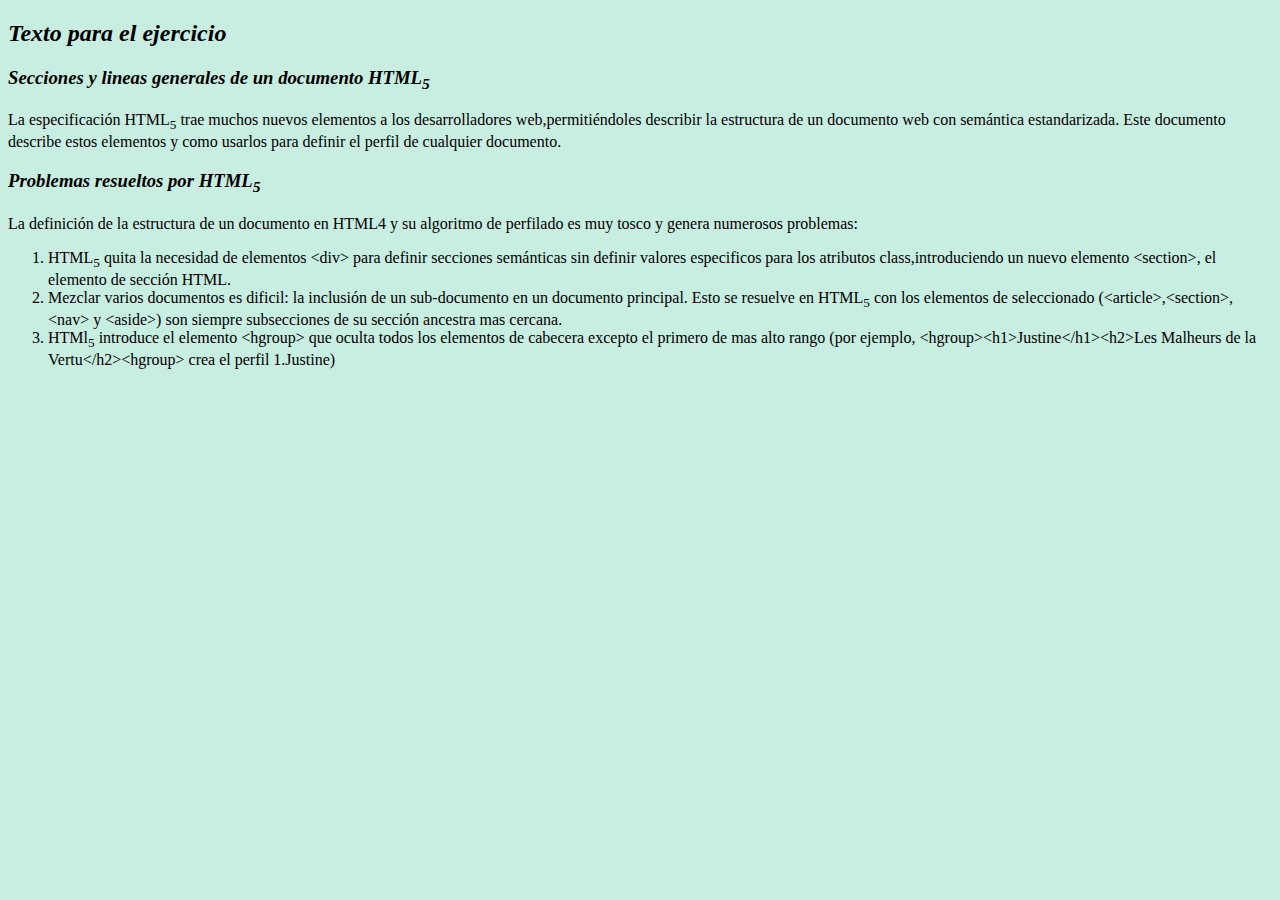
<file: Ejercicio01/index.html>
<!DOCTYPE html>
<html lang="en">
<head>
    <meta charset="UTF-8">
    <meta http-equiv="X-UA-Compatible" content="IE=edge">
    <meta name="viewport" content="width=device-width, initial-scale=1.0">
    <title>Document</title>
    <link rel="stylesheet" href="css/style.css">
</head>
<body>
    <h2><i><strong> Texto para el ejercicio</strong></i></h2>
    <h3><i><strong>Secciones y lineas generales de un documento HTML<sub>5</sub></strong></i></h3>
    <p>La especificación HTML<sub>5</sub> trae muchos nuevos elementos a los desarrolladores web,permitiéndoles describir la estructura de un documento web con semántica estandarizada. Este documento describe estos elementos y como usarlos para definir el perfil de cualquier documento.</p>
    <h3><i><strong>Problemas resueltos por HTML<sub>5</sub></strong></i></h3>
    <p>La definición de la estructura de un documento en HTML4 y su algoritmo de perfilado es muy tosco y genera numerosos problemas:</p>
    <ol>
        <li>HTML<sub>5</sub> quita la necesidad de elementos &lt;div&gt; para definir secciones semánticas sin definir valores especificos para los atributos class,introduciendo un nuevo elemento &lt;section&gt;, el elemento de sección HTML.</li>
        <li>Mezclar varios documentos es dificil: la inclusión de un sub-documento en un documento principal. Esto se resuelve en HTML<sub>5</sub> con los elementos de seleccionado (&lt;article&gt;,&lt;section&gt;,&lt;nav&gt; y &lt;aside&gt;) son siempre subsecciones de su sección ancestra mas cercana.</li>
        <li>HTMl<sub>5</sub> introduce el elemento &lt;hgroup&gt; que oculta todos los elementos de cabecera excepto el primero de mas alto rango (por ejemplo, &lt;hgroup&gt;&lt;h1&gt;Justine&lt;/h1&gt;&lt;h2&gt;Les Malheurs de la Vertu&lt;/h2&gt;&lt;hgroup&gt; crea el perfil 1.Justine)</li>
    </ol>
</body>
</html>
</file>
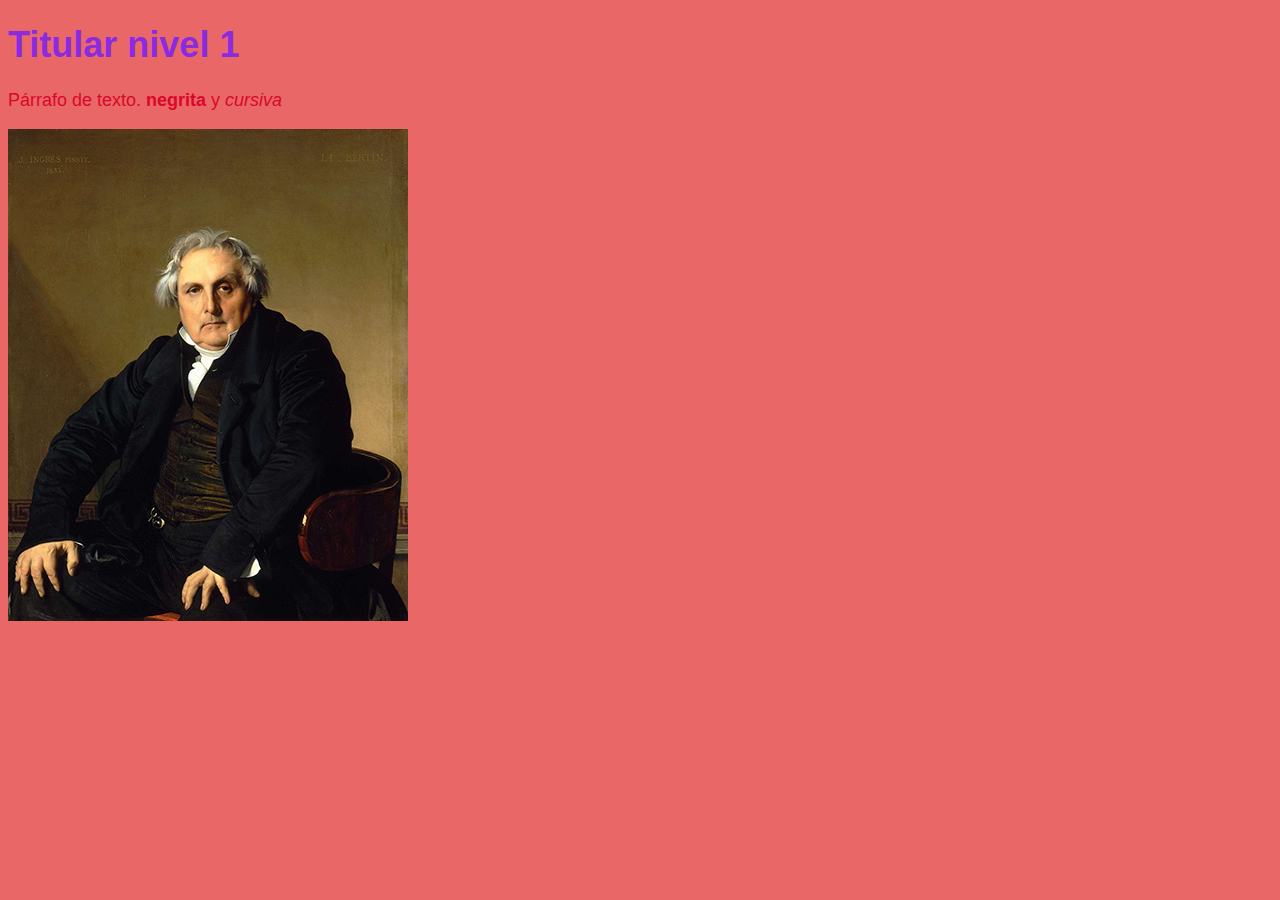
<file: Ejercicio02/index.html>
<!DOCTYPE html>
<html lang="en">
<head>
    <meta charset="UTF-8">
    <meta http-equiv="X-UA-Compatible" content="IE=edge">
    <meta name="viewport" content="width=device-width, initial-scale=1.0">
    <title>Document</title>
    <link rel="stylesheet" href="style.css">
</head>
<body>
    <h1>Titular nivel 1</h1>
    <p>Párrafo de texto. <strong>negrita</strong> y <em>cursiva</em></p>
    <img src="ingress.jpg" width="400" height="492" alt="Louis-Francois Bertín - Ingres">
</body>
</html>
</file>
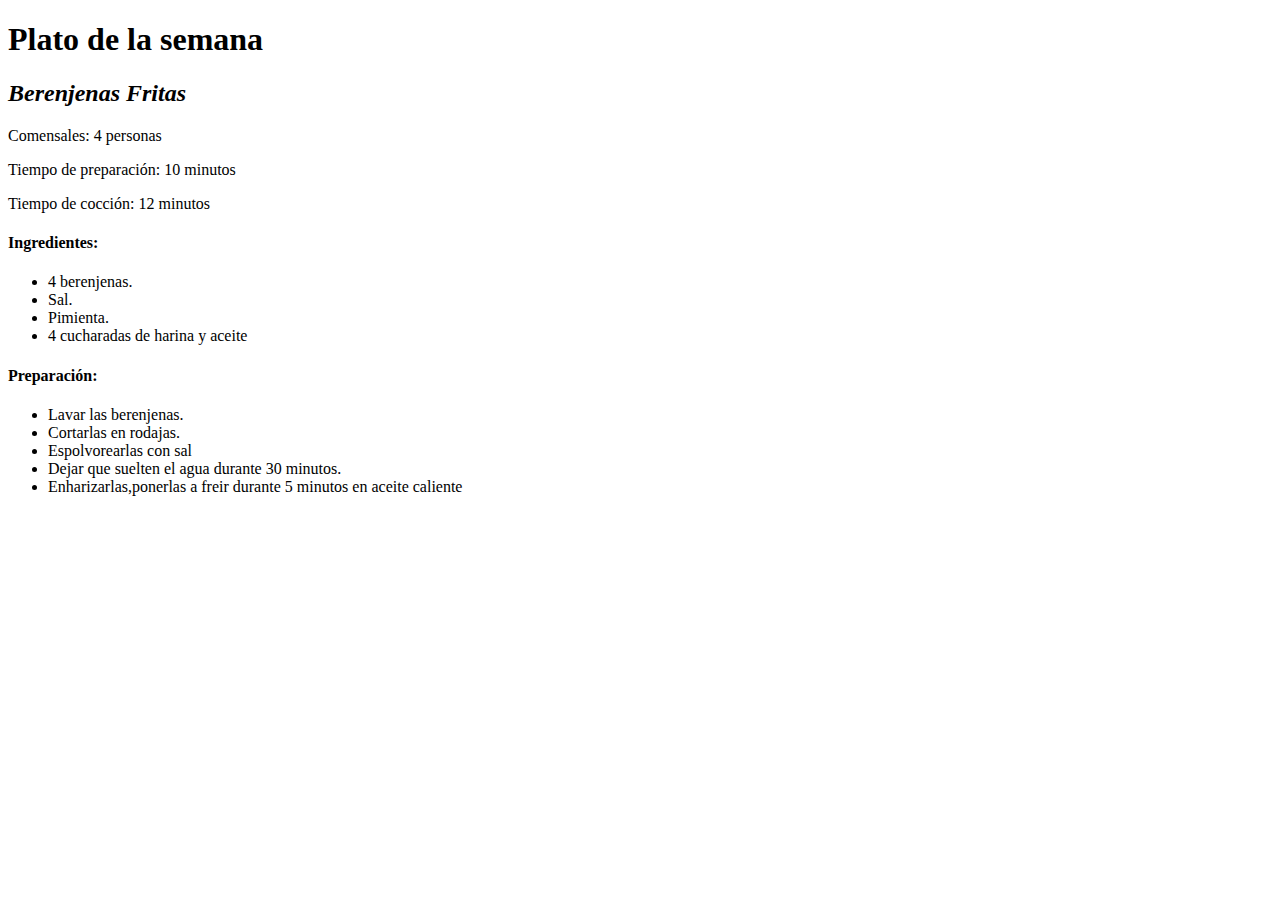
<file: Ejercicio03/platosemana.html>
<!DOCTYPE html>
<html lang="en">
<head>
    <meta charset="UTF-8">
    <meta http-equiv="X-UA-Compatible" content="IE=edge">
    <meta name="viewport" content="width=device-width, initial-scale=1.0">
    <title>Document</title>
</head>
<body>
    <h1>Plato de la semana</h1>
    <h2><i>Berenjenas Fritas</i></h2>
    <p><span>Comensales:</span> 4 personas</p>
    <p><span>Tiempo de preparación:</span>  10 minutos</p>
    <p><span>Tiempo de cocción:</span> 12 minutos</p>
    <h4>Ingredientes:</h4>
    <ul>
        <li>4 berenjenas.</li>
        <li>Sal.</li>
        <li>Pimienta.</li>
        <li>4 cucharadas de harina y aceite</li>
    </ul>
    <h4>Preparación:</h4>
    <ul>
        <li>Lavar las berenjenas.</li>
        <li>Cortarlas en rodajas.</li>
        <li>Espolvorearlas con sal</li>
        <li>Dejar que suelten el agua durante 30 minutos.</li>
        <li>Enharizarlas,ponerlas a freir durante 5 minutos en aceite caliente</li>
    </ul>
</body>
</html>
</file>
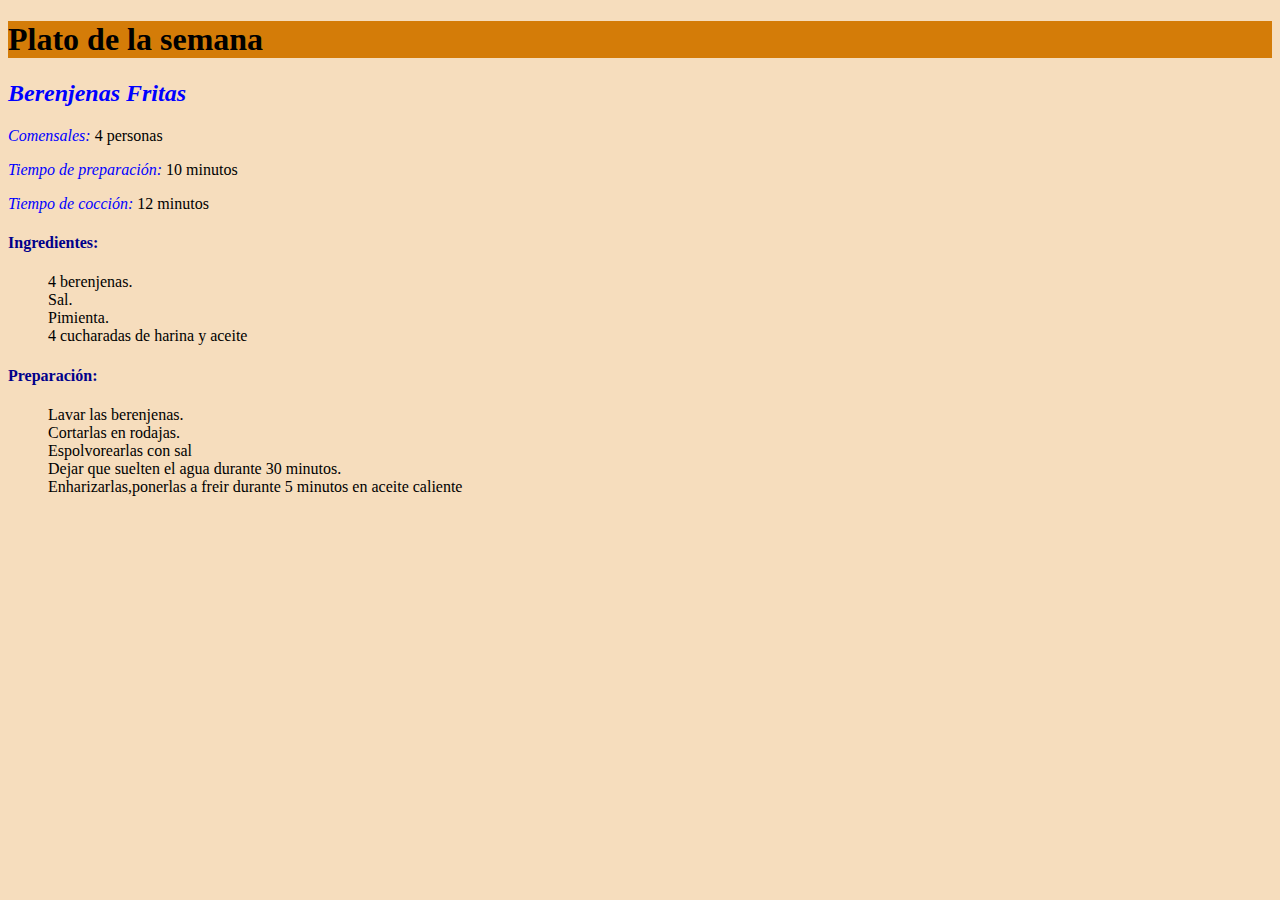
<file: Ejercicio04/platosemana.html>
<!DOCTYPE html>
<html lang="en">
<head>
    <meta charset="UTF-8">
    <meta http-equiv="X-UA-Compatible" content="IE=edge">
    <meta name="viewport" content="width=device-width, initial-scale=1.0">
    <title>Document</title>
    <link rel="stylesheet" href="style.css">
</head>
<body>
    <h1>Plato de la semana</h1>
    <h2><i>Berenjenas Fritas</i></h2>
    <p><span>Comensales:</span> 4 personas</p>
    <p><span>Tiempo de preparación:</span>  10 minutos</p>
    <p><span>Tiempo de cocción:</span> 12 minutos</p>
    <h4>Ingredientes:</h4>
    <ul>
        <li>4 berenjenas.</li>
        <li>Sal.</li>
        <li>Pimienta.</li>
        <li>4 cucharadas de harina y aceite</li>
    </ul>
    <h4>Preparación:</h4>
    <ul>
        <li>Lavar las berenjenas.</li>
        <li>Cortarlas en rodajas.</li>
        <li>Espolvorearlas con sal</li>
        <li>Dejar que suelten el agua durante 30 minutos.</li>
        <li>Enharizarlas,ponerlas a freir durante 5 minutos en aceite caliente</li>
    </ul>
</body>
</html>
</file>
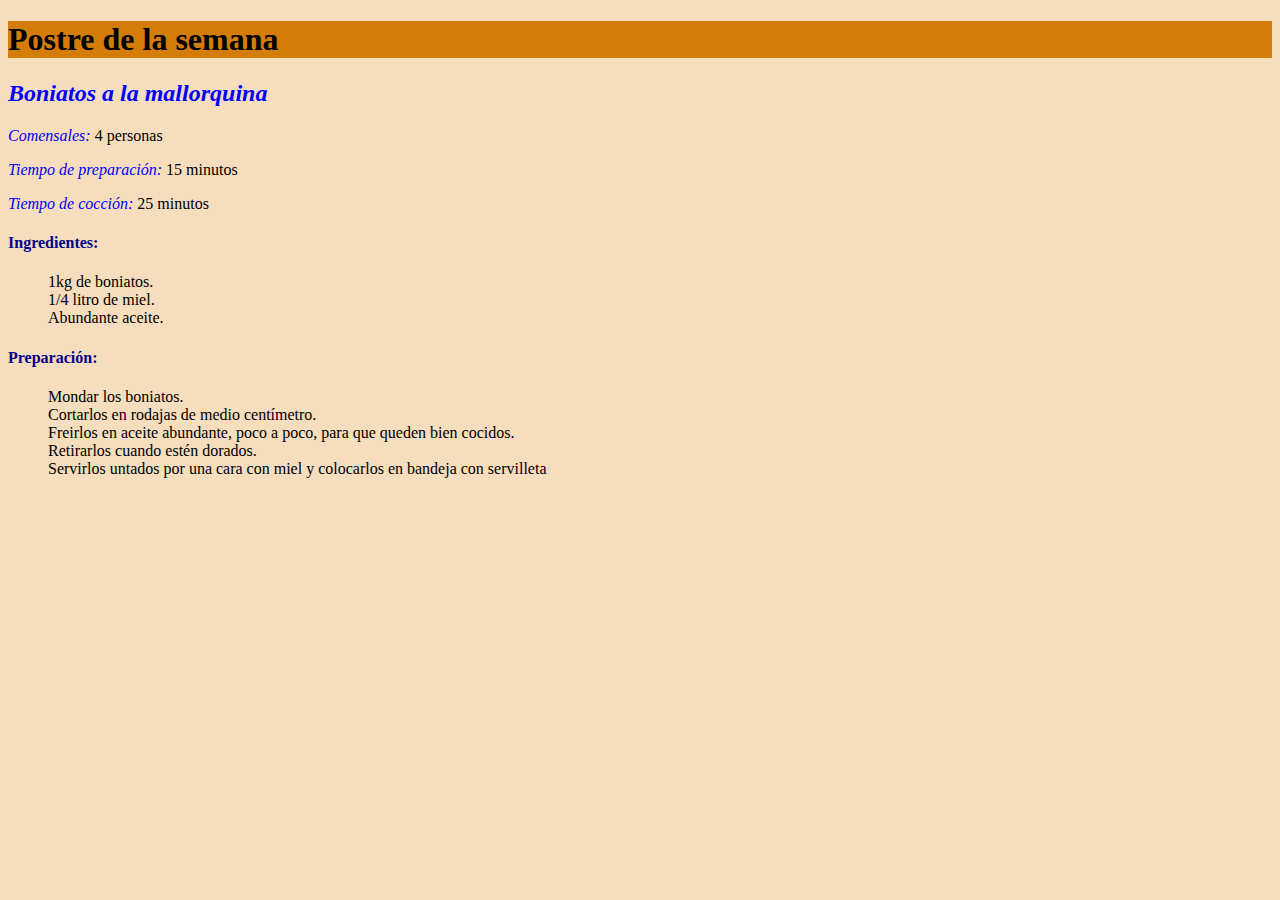
<file: Ejercicio05/postresemana.html>
<!DOCTYPE html>
<html lang="en">
<head>
    <meta charset="UTF-8">
    <meta http-equiv="X-UA-Compatible" content="IE=edge">
    <meta name="viewport" content="width=device-width, initial-scale=1.0">
    <title>Document</title>
    <link rel="stylesheet" href="style.css">
</head>
<body>
    <h1>Postre de la semana</h1>
    <h2><i>Boniatos a la mallorquina</i></h2>
    <p><span>Comensales:</span> 4 personas</p>
    <p><span>Tiempo de preparación:</span>  15 minutos</p>
    <p><span>Tiempo de cocción:</span> 25 minutos</p>
    <h4><strong>Ingredientes:</strong></h4>
    <ul>
        <li>1kg de boniatos.</li>
        <li>1/4 litro de miel.</li>
        <li>Abundante aceite.</li>
    </ul>
    <h4><strong>Preparación:</strong></h4>
    <ul>
        <li>Mondar los boniatos.</li>
        <li>Cortarlos en rodajas de medio centímetro.</li>
        <li>Freirlos en aceite abundante, poco a poco, para que queden bien cocidos.</li>
        <li>Retirarlos cuando estén dorados.</li>
        <li>Servirlos untados por una cara con miel y colocarlos en bandeja con servilleta</li>
    </ul>
</body>
</html>
</file>
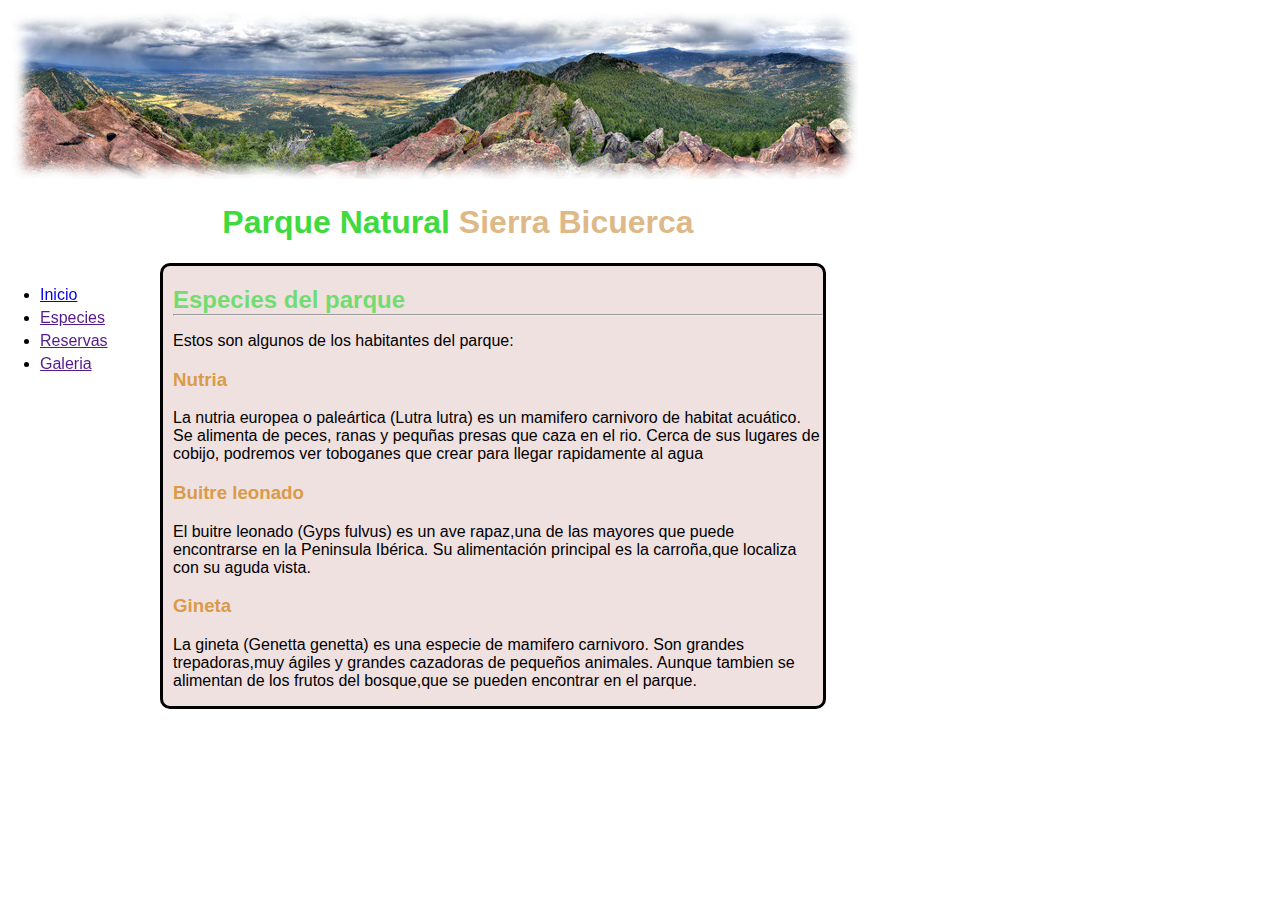
<file: parquenatural/especies.html>
<!DOCTYPE html>
<html lang="en">

<head>
    <meta charset="UTF-8">
    <meta http-equiv="X-UA-Compatible" content="IE=edge">
    <meta name="viewport" content="width=device-width, initial-scale=1.0">
    <title>Document</title>
    <link rel="stylesheet" href="style.css">
</head>

<body>
    <div class="header">
        <img src="imagenes/panoramica.jpg" alt="panoramica">
    </div>
    <h1><span>Parque Natural </span>Sierra Bicuerca</h1>
    <div class="wrapper">
        <ul>
            <li class="button"><a href="postresemana.html">Inicio</a></li>
            <li class="button"><a href="">Especies</a></li>
            <li class="button"><a href="">Reservas</a></li>
            <li class="button"><a href="">Galeria</a></li>
        </ul>
    </div>
    <div class="content">
        <h2>Especies del parque</h2>
        <hr>
        <p>Estos son algunos de los habitantes del parque:</p>
        <h3>Nutria</h3>
        <p>La nutria europea o paleártica (Lutra lutra) es un mamifero carnivoro de habitat acuático. Se alimenta de
            peces, ranas y pequñas presas que caza en el rio. Cerca de sus lugares de cobijo, podremos ver toboganes que
            crear para llegar rapidamente al agua</p>
        <h3>Buitre leonado</h3>
        <p>El buitre leonado (Gyps fulvus) es un ave rapaz,una de las mayores que puede encontrarse en la Peninsula
            Ibérica. Su alimentación principal es la carroña,que localiza con su aguda vista.</p>
        <h3>Gineta</h3>
        <p>La gineta (Genetta genetta) es una especie de mamifero carnivoro. Son grandes trepadoras,muy ágiles y grandes
            cazadoras de pequeños animales. Aunque tambien se alimentan de los frutos del bosque,que se pueden encontrar
            en el parque.</p>
    </div>
</body>

</html>
</file>
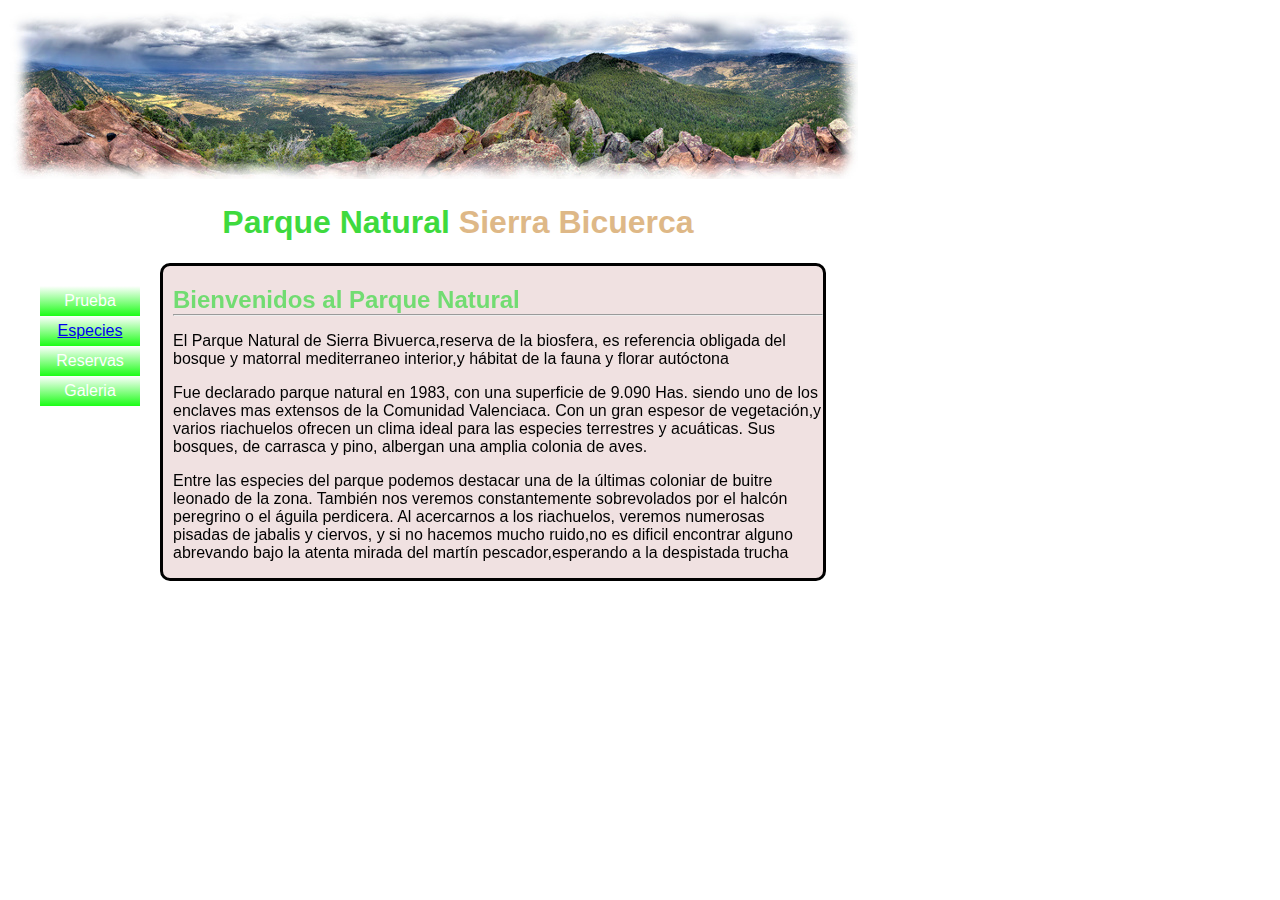
<file: parquenatural/postresemana.html>
<!DOCTYPE html>
<html lang="en">

<head>
    <meta charset="UTF-8">
    <meta http-equiv="X-UA-Compatible" content="IE=edge">
    <meta name="viewport" content="width=device-width, initial-scale=1.0">
    <title>Document</title>
    <link rel="stylesheet" href="style.css">
</head>

<body>
    <div class="header">
        <img src="imagenes/panoramica.jpg" alt="panoramica">
    </div>
    <h1><span>Parque Natural</span> Sierra Bicuerca</h1>
    <div class="wrapper">
        <ul>
        <button>Prueba</button>
        <button><a href="especies.html">Especies</a></button>
        <button>Reservas</button>
        <button>Galeria</button>
    </ul>
        <!-- <ul>
            <li class="button"><a href="">Inicio</a></li>
            <li class="button"><a href="especies.html">Especies</a></li>
            <li class="button"><a href="">Reservas</a></li>
            <li class="button"><a href="">Galeria</a></li>
        </ul> -->
    </div>
    <div class="content">
        <h2>Bienvenidos al Parque Natural</h2>
        <hr>
        <p>El Parque Natural de Sierra Bivuerca,reserva de la biosfera, es referencia obligada del bosque y matorral
            mediterraneo interior,y hábitat de la fauna y florar autóctona</p>
        <p>Fue declarado parque natural en 1983, con una superficie de 9.090 Has. siendo uno de los enclaves mas
            extensos de la Comunidad Valenciaca. Con un gran espesor de vegetación,y varios riachuelos ofrecen un clima
            ideal para las especies terrestres y acuáticas. Sus bosques, de carrasca y pino, albergan una amplia colonia
            de aves.</p>
        <p>Entre las especies del parque podemos destacar una de la últimas coloniar de buitre leonado de la zona.
            También nos veremos constantemente sobrevolados por el halcón peregrino o el águila perdicera. Al acercarnos
            a los riachuelos, veremos numerosas pisadas de jabalis y ciervos, y si no hacemos mucho ruido,no es dificil
            encontrar alguno abrevando bajo la atenta mirada del martín pescador,esperando a la despistada trucha</p>
    </div>
</body>

</html>
</file>
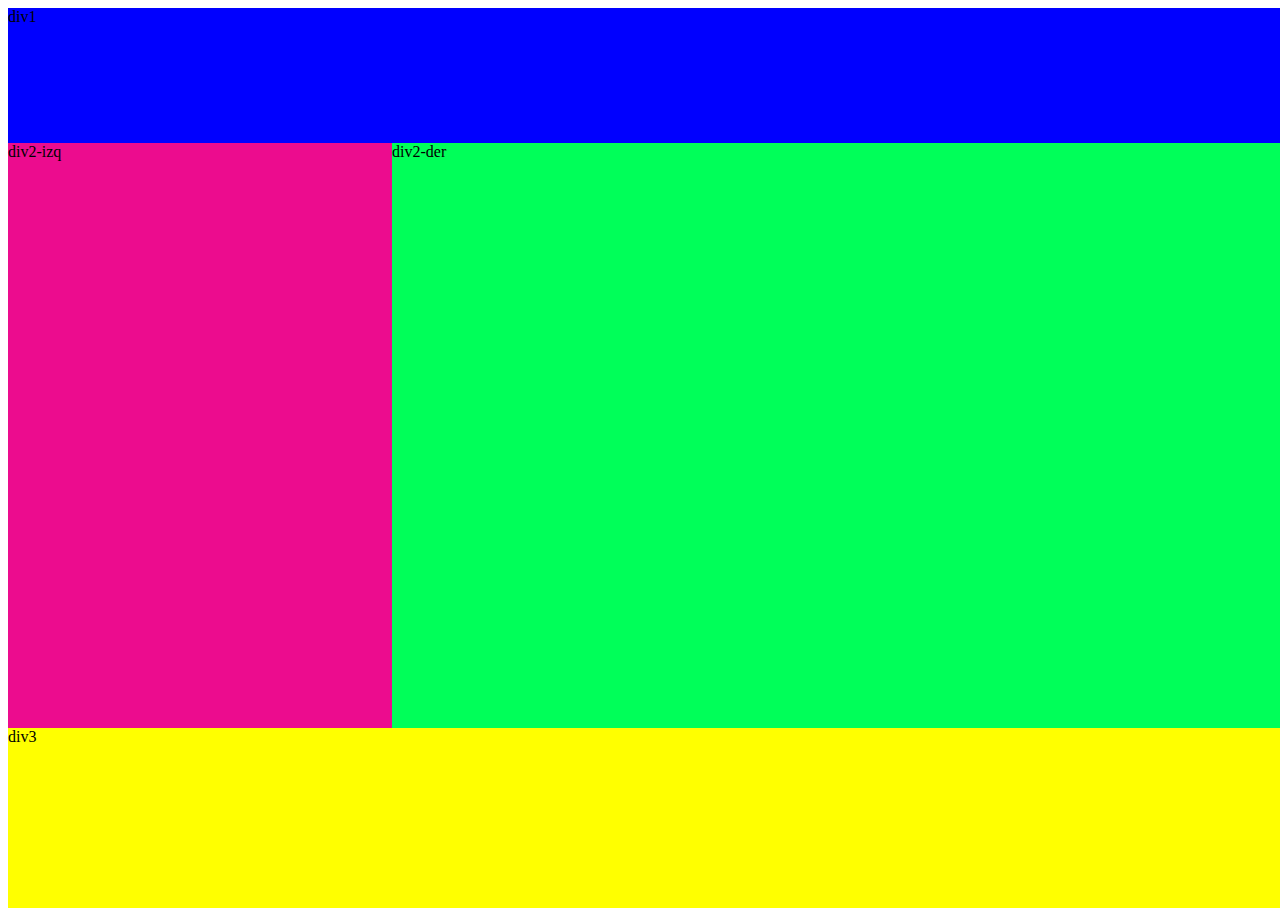
<file: table/pages/home.html>
<!DOCTYPE html>
<html lang="en">
<head>
    <meta charset="UTF-8">
    <meta http-equiv="X-UA-Compatible" content="IE=edge">
    <meta name="viewport" content="width=device-width, initial-scale=1.0">
    <title>Document</title>
    <link rel="stylesheet" href="../css/home.css">
</head>
<body>
    <div id="div1" class="home">div1</div>
    <div id="div2" class="home">
        <div id="div2-izq">div2-izq</div>
        <div id="div2-der">div2-der</div>
    </div>
    <div id="div3" class="home">div3</div>
</body>
</html>
</file>
<file: Ejercicio01/css/style.css>
body{
    background-color: rgb(200, 237, 225);
}
</file>
<file: Ejercicio02/style.css>
body {
    background-color: rgb(233, 103, 103);
    font-size: large;
    font-style: normal;
    font-family: 'Lucida Sans', 'Lucida Sans Regular', 'Lucida Grande', 'Lucida Sans Unicode', Geneva, Verdana, sans-serif;
    color: rgb(218, 7, 42);
}
h1 {
    color:blueviolet
}
</file>
<file: Ejercicio04/style.css>
body {
    background-color: rgb(246, 221, 189);
}
h1 {
    background-color: rgb(212, 124, 8);
}
h2 {
    color: blue;
}
h4 {
    color: darkblue;
}
ul {
    list-style: none;
}
span {
    font-style: italic;
    color: blue;
}
</file>
<file: Ejercicio05/style.css>
body {
    background-color: rgb(246, 221, 189);
}
h1 {
    background-color: rgb(212, 124, 8);
}
h2 {
    color: blue;
}
h4 {
    color: darkblue;
}
ul {
    list-style: none;
}
span {
    font-style: italic;
    color: blue;
}
</file>
<file: parquenatural/style.css>
body {
    font-family: 'Trebuchet MS', 'Lucida Sans Unicode', 'Lucida Grande', 'Lucida Sans', Arial, sans-serif;
    left: -300px;
    width: 900px;
}
span {
    color: rgb(62, 218, 62);
}
h1 {
    text-align: center;
    color: burlywood;
}
h2 {
    color: rgb(114, 220, 114);
    margin-bottom: 0px;
}
h3 {
    color: rgb(218, 155, 73);
}
hr {
    margin-top: 0px;
}
.header{
    float: top;
}
.wrapper {
    position: fixed;
    top: 250px;
    left: 0;
    width: 225px;
    height: 700px;
    padding: 20px 0;
}
.content{
    width: 650px;
    padding-left: 10px;
    border-style:solid ;
    border-radius: 10px;
    position: fixed;
    left: 160px;
    background-color: rgb(240, 225, 225);
}
button {
    background: rgb(27,253,22);
    background: linear-gradient(0deg, rgba(27,253,22,1) 0%, rgba(255,255,255,1) 100%);
    border: none;
    color: white;
    padding: 15px,15px,15px,15px;
    text-align: center;
    text-decoration: none;
    display: inline-block;
    font-size: 16px;
    width: 100px;
    height: 30px;
  }
  button input:hover{
    background-color: maroon;
    border: none;
    padding: 15px 32px;
    text-align: center;
    text-decoration: none;
    display: inline-block;
    font-size: 16px;
    width: 40px;
    height: 10px;
  }
  li{
    margin-top: 5px;
  }
</file>
<file: table/css/home.css>
body {
    margin: 0, 0, 0, 0;
}

div {
    width: 100vw;
}

.home {}

#div1 {
    background-color: blue;
    height: 15vh;
}

#div2 {
    background-color: red;
    height: 65vh;
    display: flex;
}

#div2-izq {
    background-color: rgb(236, 12, 142);
    height: 65vh;
    width: 30vw;
}

#div2-der {
    background-color: rgb(0, 255, 89);
    height: 65vh;
    width: 70vw;
}

#div3 {
    background-color: yellow;
    height: 20vh;
}
</file>
